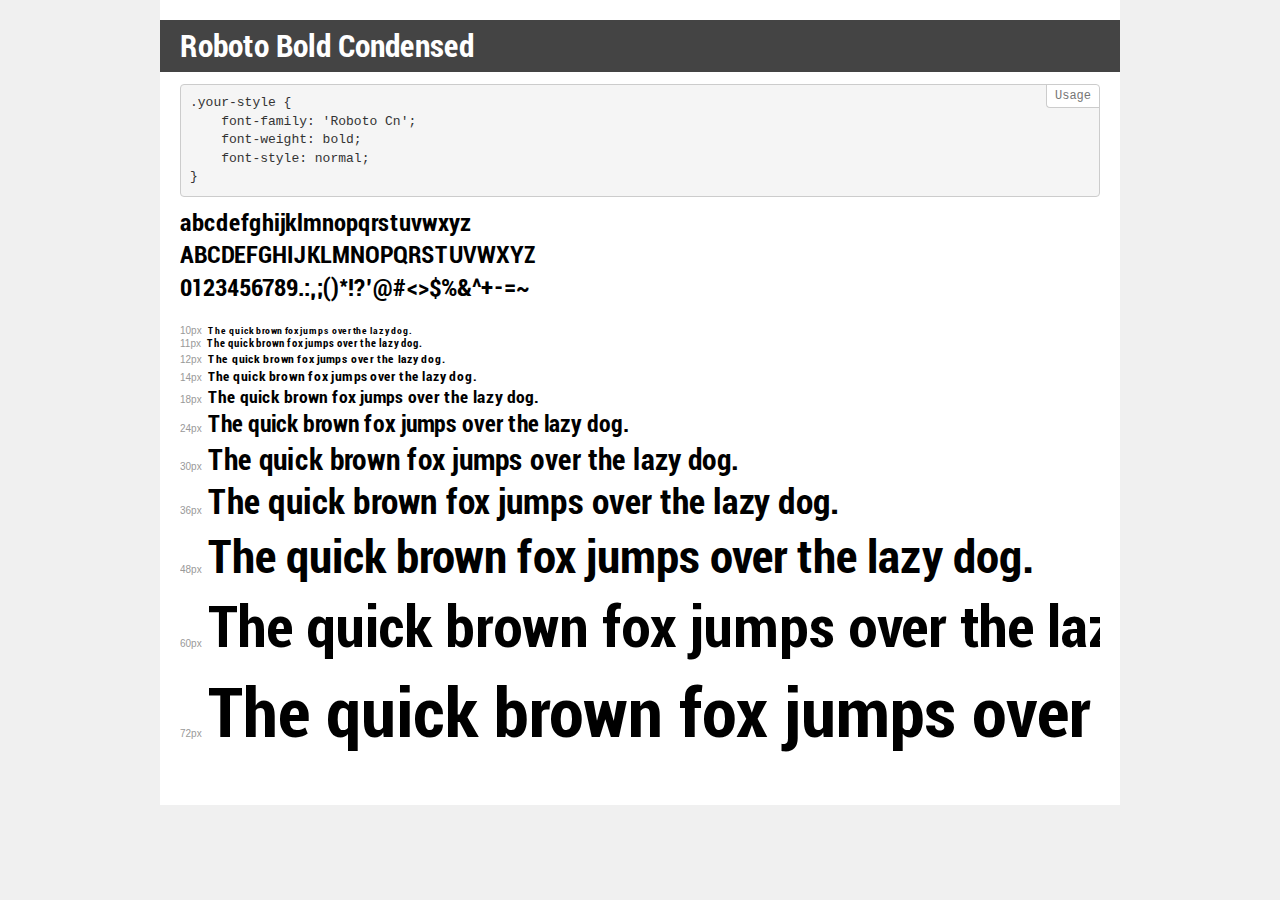
<file: fonts/roboto_cn/demo.html>
<!DOCTYPE html>
<html lang="en">
<head>
    <meta charset="utf-8">
    <meta http-equiv="X-UA-Compatible" content="IE=edge">
    <meta name="viewport" content="width=device-width, initial-scale=1">
    <meta name="robots" content="noindex, noarchive">
    <meta name="format-detection" content="telephone=no">
    <title>Transfonter demo</title>
    <link href="stylesheet.css" rel="stylesheet">
    <style>
        /*
        http://meyerweb.com/eric/tools/css/reset/
        v2.0 | 20110126
        License: none (public domain)
        */
        html, body, div, span, applet, object, iframe,
        h1, h2, h3, h4, h5, h6, p, blockquote, pre,
        a, abbr, acronym, address, big, cite, code,
        del, dfn, em, img, ins, kbd, q, s, samp,
        small, strike, strong, sub, sup, tt, var,
        b, u, i, center,
        dl, dt, dd, ol, ul, li,
        fieldset, form, label, legend,
        table, caption, tbody, tfoot, thead, tr, th, td,
        article, aside, canvas, details, embed,
        figure, figcaption, footer, header, hgroup,
        menu, nav, output, ruby, section, summary,
        time, mark, audio, video {
            margin: 0;
            padding: 0;
            border: 0;
            font-size: 100%;
            font: inherit;
            vertical-align: baseline;
        }
        /* HTML5 display-role reset for older browsers */
        article, aside, details, figcaption, figure,
        footer, header, hgroup, menu, nav, section {
            display: block;
        }
        body {
            line-height: 1;
        }
        ol, ul {
            list-style: none;
        }
        blockquote, q {
            quotes: none;
        }
        blockquote:before, blockquote:after,
        q:before, q:after {
            content: '';
            content: none;
        }
        table {
            border-collapse: collapse;
            border-spacing: 0;
        }
        /* demo styles */
        body {
            background: #f0f0f0;
            color: #000;
        }
        .page {
            background: #fff;
            width: 920px;
            margin: 0 auto;
            padding: 20px 20px 0 20px;
            overflow: hidden;
        }
        .font-container {
            overflow-x: auto;
            overflow-y: hidden;
            margin-bottom: 40px;
            line-height: 1.3;
            white-space: nowrap;
            padding-bottom: 5px;
        }
        h1 {
            position: relative;
            background: #444;
            font-size: 32px;
            color: #fff;
            padding: 10px 20px;
            margin: 0 -20px 12px -20px;
        }
        .letters {
            font-size: 25px;
            margin-bottom: 20px;
        }
        .s10:before {
            content: '10px';
        }
        .s11:before {
            content: '11px';
        }
        .s12:before {
            content: '12px';
        }
        .s14:before {
            content: '14px';
        }
        .s18:before {
            content: '18px';
        }
        .s24:before {
            content: '24px';
        }
        .s30:before {
            content: '30px';
        }
        .s36:before {
            content: '36px';
        }
        .s48:before {
            content: '48px';
        }
        .s60:before {
            content: '60px';
        }
        .s72:before {
            content: '72px';
        }
        .s10:before, .s11:before, .s12:before, .s14:before,
        .s18:before, .s24:before, .s30:before, .s36:before,
        .s48:before, .s60:before, .s72:before {
            font-family: Arial, sans-serif;
            font-size: 10px;
            font-weight: normal;
            font-style: normal;
            color: #999;
            padding-right: 6px;
        }
        pre {
            display: block;
            position: relative;
            padding: 9px;
            margin: 0 0 10px;
            font-family: Monaco, Menlo, Consolas, "Courier New", monospace;
            font-size: 13px;
            line-height: 1.428571429;
            color: #333;
            font-weight: normal;
            font-style: normal;
            background-color: #f5f5f5;
            border: 1px solid #ccc;
            overflow-x: auto;
            border-radius: 4px;
        }
        pre:after {
            display: block;
            position: absolute;
            right: 0;
            top: 0;
            content: 'Usage';
            line-height: 1;
            padding: 5px 8px;
            font-size: 12px;
            color: #767676;
            background-color: #fff;
            border: 1px solid #ccc;
            border-right: none;
            border-top: none;
            border-radius: 0 4px 0 4px;
            z-index: 10;
        }
        /* responsive */
        @media (max-width: 959px) {
            .page {
                width: auto;
                margin: 0;
            }
        }
    </style>
</head>
<body>
<div class="page">
    <div class="demo">
        <h1 style="font-family: 'Roboto Cn'; font-weight: bold; font-style: normal;">Roboto Bold Condensed</h1>
        <pre>.your-style {
    font-family: 'Roboto Cn';
    font-weight: bold;
    font-style: normal;
}</pre>
        <div class="font-container" style="font-family: 'Roboto Cn'; font-weight: bold; font-style: normal;">
            <p class="letters">
                abcdefghijklmnopqrstuvwxyz<br>
ABCDEFGHIJKLMNOPQRSTUVWXYZ<br>
                0123456789.:,;()*!?'@#<>$%&^+-=~
            </p>
            <p class="s10" style="font-size: 10px;">The quick brown fox jumps over the lazy dog.</p>
            <p class="s11" style="font-size: 11px;">The quick brown fox jumps over the lazy dog.</p>
            <p class="s12" style="font-size: 12px;">The quick brown fox jumps over the lazy dog.</p>
            <p class="s14" style="font-size: 14px;">The quick brown fox jumps over the lazy dog.</p>
            <p class="s18" style="font-size: 18px;">The quick brown fox jumps over the lazy dog.</p>
            <p class="s24" style="font-size: 24px;">The quick brown fox jumps over the lazy dog.</p>
            <p class="s30" style="font-size: 30px;">The quick brown fox jumps over the lazy dog.</p>
            <p class="s36" style="font-size: 36px;">The quick brown fox jumps over the lazy dog.</p>
            <p class="s48" style="font-size: 48px;">The quick brown fox jumps over the lazy dog.</p>
            <p class="s60" style="font-size: 60px;">The quick brown fox jumps over the lazy dog.</p>
            <p class="s72" style="font-size: 72px;">The quick brown fox jumps over the lazy dog.</p>
        </div>
    </div>
</div>
</body>
</html>
</file>
<file: fonts/roboto_cn/stylesheet.css>
@font-face {
    font-family: 'Roboto Cn';
    src: url('Roboto-BoldCondensed.eot');
    src: url('Roboto-BoldCondensed.eot?#iefix') format('embedded-opentype'),
        url('Roboto-BoldCondensed.woff2') format('woff2'),
        url('Roboto-BoldCondensed.woff') format('woff'),
        url('Roboto-BoldCondensed.ttf') format('truetype');
    font-weight: bold;
    font-style: normal;
    font-display: swap;
}
</file>
